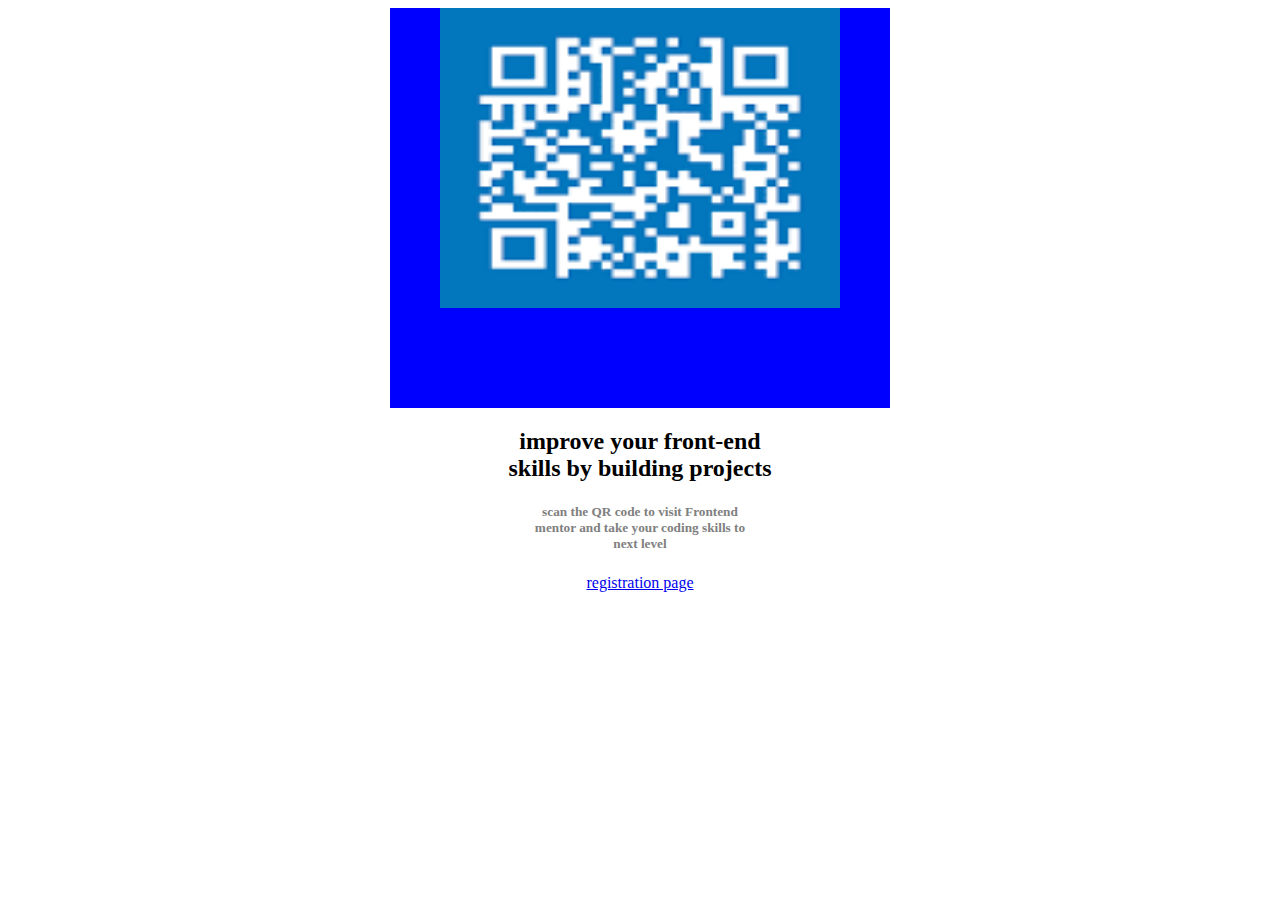
<file: index.html>
<!DOCTYPE html>
<html lang="en">
<head>
    
    <meta charset="UTF-8">
    <meta http-equiv="X-UA-Compatible" content="IE=edge">
    <meta name="viewport" content="width=device-width, initial-scale=1.0">
    <title>Document</title>
    <link rel="stylesheet" href="./css/style.css">
</head>
<center>
<body>
<div class="name">
    <img src="./img/code.jpg" alt="qrcode">
    </div>

    <div id="foot">
    <h2>improve your front-end <br> skills by building projects</h2>

    <h5>scan the QR code to visit Frontend <br>mentor and take your coding skills to <br> next level </h5>
</div>
<a href="./reg.html">registration  page</a>
</body>
</center>
</html>
</file>
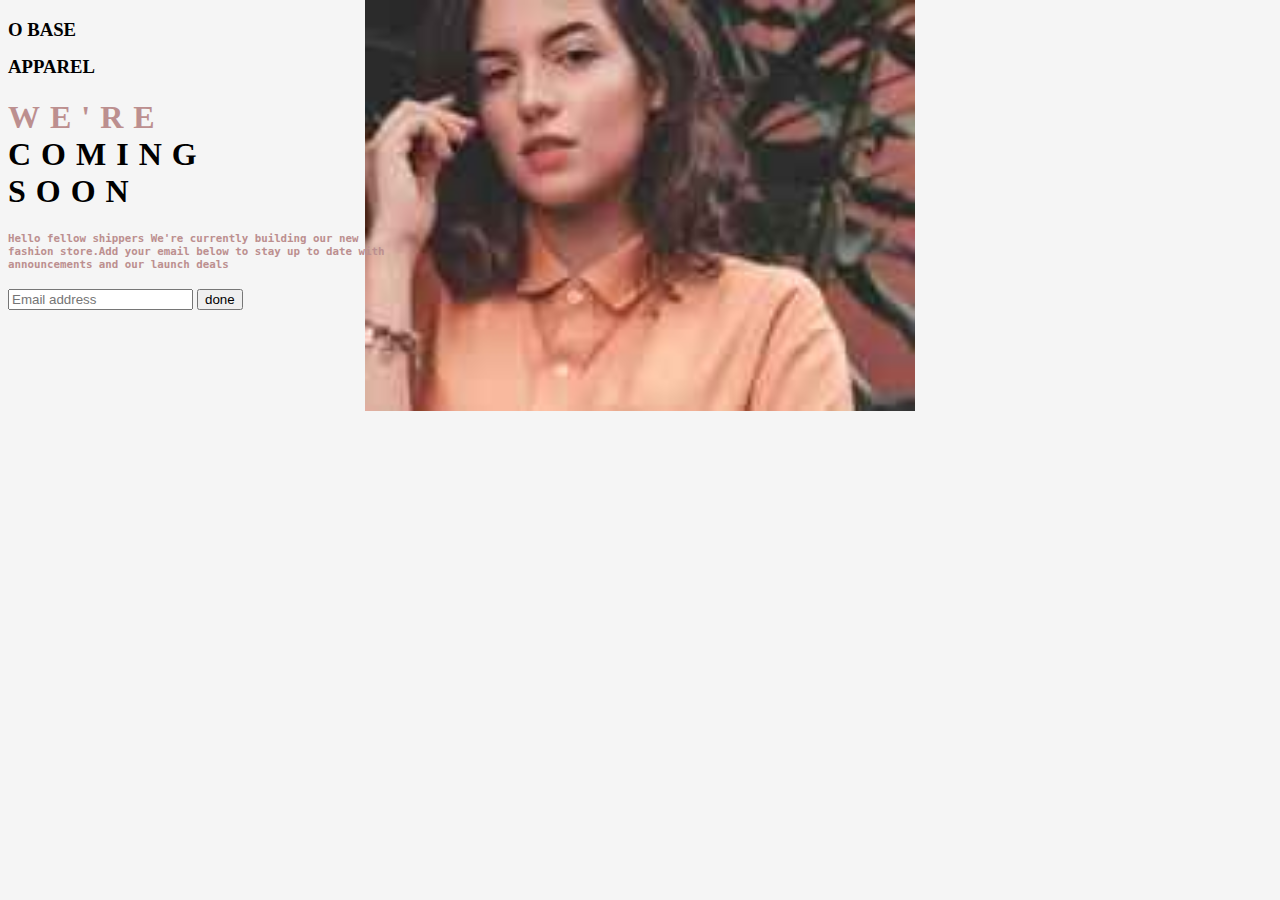
<file: base.html>
<!DOCTYPE html>
<html lang="en">
<head>
    <meta charset="UTF-8">
    <meta http-equiv="X-UA-Compatible" content="IE=edge">
    <meta name="viewport" content="width=device-width, initial-scale=1.0">
    <title>Document</title>
    <link rel="stylesheet" href="./css/base.css">
</head>
<body>
    
    <h3>O BASE<pre></pre>  APPAREL</h3>

     <h1><b>WE'RE</b><br> COMING <br> SOON </h1> 

        <h5>Hello fellow shippers We're currently building our new <br> fashion store.Add your email below to stay up to date with <br> announcements and our launch deals</h5>
        <form action="sign in">

<input type="text"  name="email" placeholder="Email address ">
<input type="button" value="done">
</form>


</body>
</html>
</file>
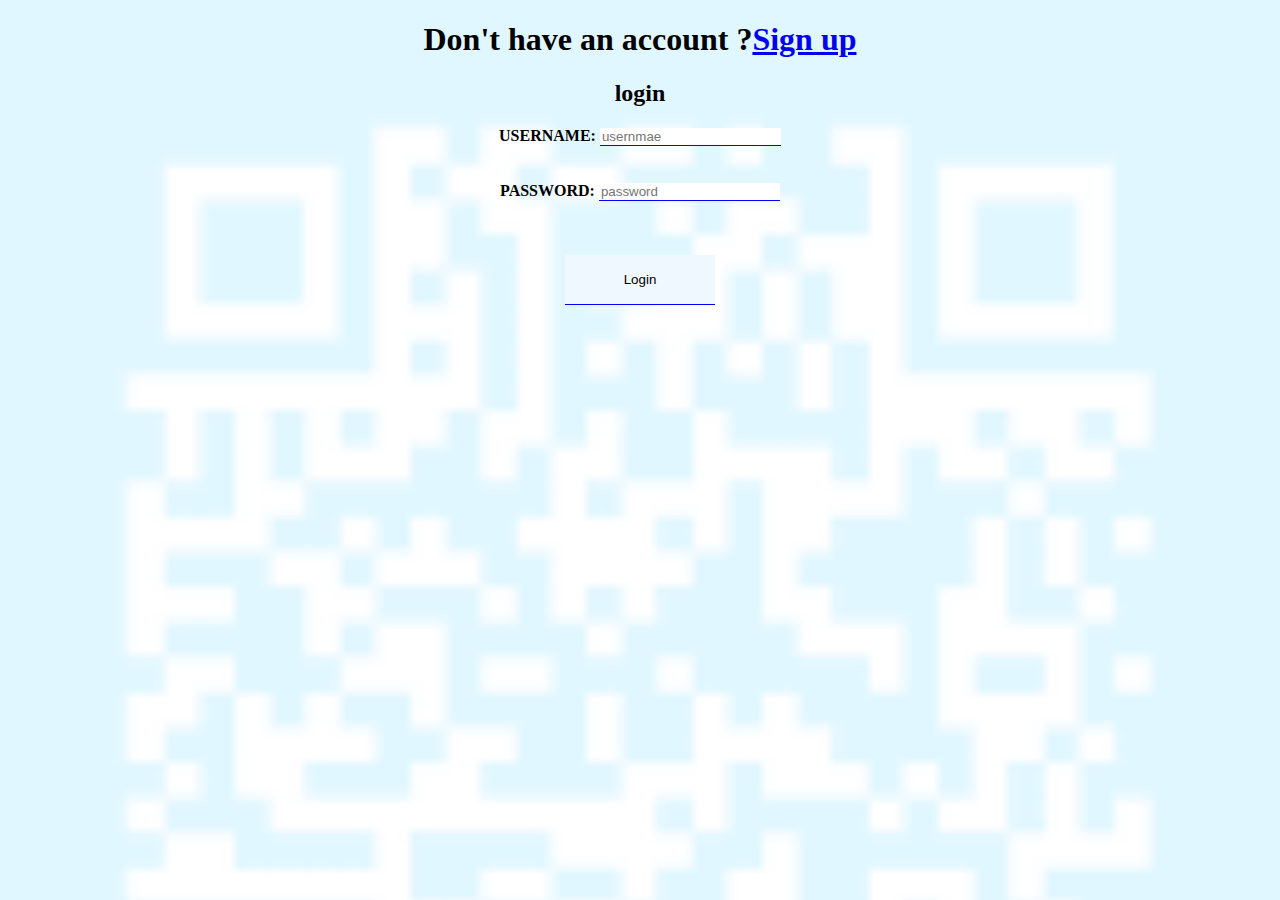
<file: login.html>
<!DOCTYPE html>
<html lang="en">
<head>
    <meta charset="UTF-8">
    <meta http-equiv="X-UA-Compatible" content="IE=edge">
    <meta name="viewport" content="width=device-width, initial-scale=1.0">
    <title>Document</title>
    <link rel="stylesheet" href="./css/log.css">
</head>
<body>
    <center>
        <div >
        <h1>Don't  have an account ?<a href="./reg.html">Sign up</a></h1>
        <div>
            
            <h2>login</h2>

    <label for="username"> <b>USERNAME:</b></label> 
    <input type="text" name="username" placeholder="usernmae"> <br> <br> <br>

    <label for="password"><b>PASSWORD:</b></label> 
    <input type="text" name="password" placeholder="password"> <br><br><br> <br>
<div class="log">
    <input type="button" value="Login">
</div>
    </center>
</body>
</html>
</file>
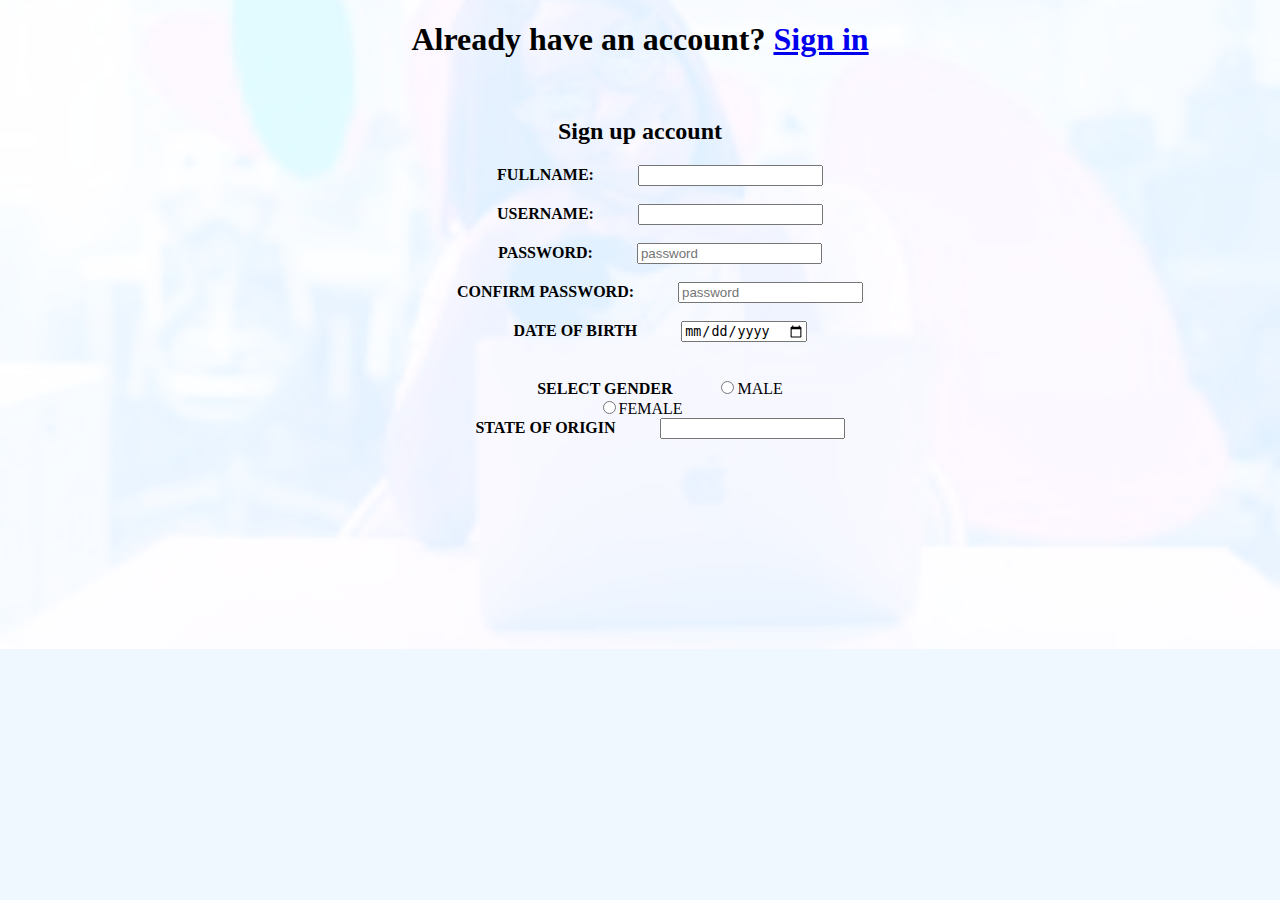
<file: reg.html>
<!DOCTYPE html>
<html lang="en">
<head>
    <meta charset="UTF-8">
    <meta http-equiv="X-UA-Compatible" content="IE=edge">
    <meta name="viewport" content="width=device-width, initial-scale=1.0">
    <title>Document</title>
    <link rel="stylesheet" href="./css/reg.css">
</head>
<body> 
    <center>
    <h1>Already have an account? <a href="./login.html">Sign in</a></h1> <br>
<h2>Sign up account </h2>
    <div class="food">
    <label for="fullname"><b>FULLNAME:</b></label>
    <input type="text" name="fullname"> <br><br>

    <div class="yam">
    <label for="username"><b>USERNAME:</b></label>
    <input type="text" name="username"><br><br>

    <label for="pword"><b>PASSWORD:</b></label>
    <input " type="text"  name="pword" id="password" placeholder="password"><br><br>

    <label for="confirmpword"><b>CONFIRM PASSWORD:</b></label>
    <input type="text" name="confirmpword" placeholder="password"><br><br>

    <label for="birthday"><b>DATE OF BIRTH</b></label>
    <input type="date" name="birthday" id="birthday"> <br><br><br>

    <label for="gender"><b>SELECT GENDER</b></label>
    <input type="radio" name="gender" value="male">MALE <br>
    <input type="radio" name="gender" value="female">FEMALE <br>

    <label for="state of origin"><b>STATE OF ORIGIN</b></label>
    <input type="text" name="state" >
    </center>
    
</body>
</html>
</file>
<file: css/style.css>
body{
   
}
.name{
    background-color: blue;
    width: 500px;
    height: 400px;
}
img{
    width: 400px;
    height: 300px;
}
h5{
    color: gray
}
</file>
<file: css/base.css>
body{
    background-color:whitesmoke;
    background-image: url(./assets/img/base.jpg);
    background-repeat: no-repeat;
    background-attachment: fixed;
    background-position: top,center;
    background-size: 550px;
    

}
h1{
    letter-spacing: 10px;
}
b{
    color:rosybrown;
}
#class{
text-align:center;
text-size-adjust:right;
}
h5{
    color: rosybrown;
    font-family: monospace;
}
</file>
<file: css/log.css>
body{
    background-image: url(./assets/img/code.jpg);
    background-color:aliceblue;
    background-image: url;
    background-size: cover;
    background-blend-mode: overlay;
}

.login{
    color: blue;
}
.log input{
    height: 50px;
    width: 150px;
    background-color: aliceblue;
    
}
input {
    border: none;
    border-bottom: 1px solid blue;
}
</file>
<file: css/reg.css>
b{
    margin: 40px;
    padding: 50px, 40px, 10px, 20spx;
}

body{
    background-image:url(./tsis.jpg);
    background-color: aliceblue;
    background-repeat: no-repeat;
    background-attachment: scroll;
    background-position: center;
    background-size: cover;
    background-blend-mode:overlay;
}
</file>
